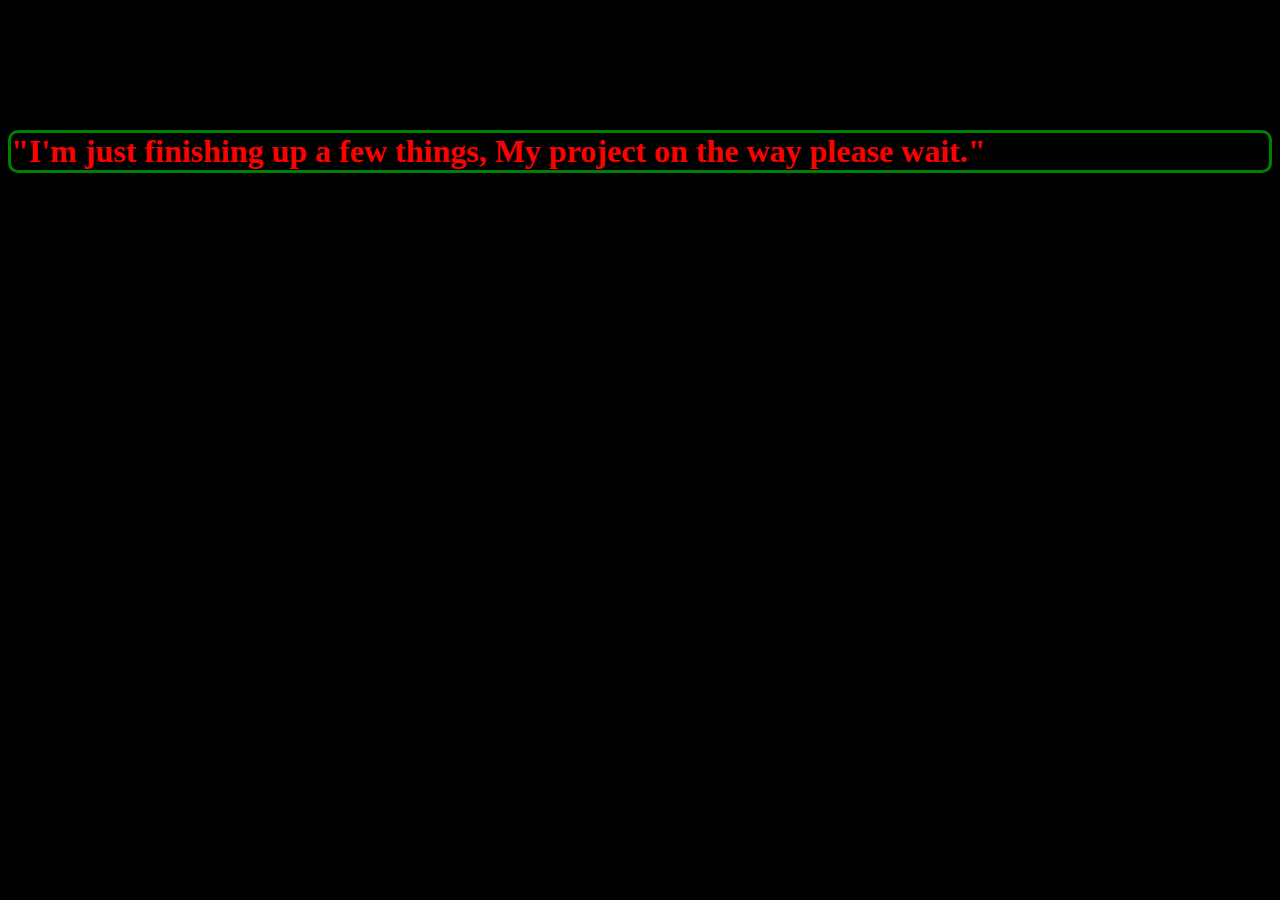
<file: project.html>
<!DOCTYPE html>
<html lang="en">
  <head>
    <meta charset="UTF-8" />
    <meta name="viewport" content="width=device-width, initial-scale=1.0" />
    <title>Project-link</title>
    <style>
      body {
        background-color: black;
      }
      h1 {
        color: red;
        border: 3px solid green;
        border-radius: 10px;
        margin-top: 130px;
      }
    </style>
  </head>
  <body>
    <h1>
      "I'm just finishing up a few things, My project on the way please wait."
    </h1>
  </body>
</html>
</file>
